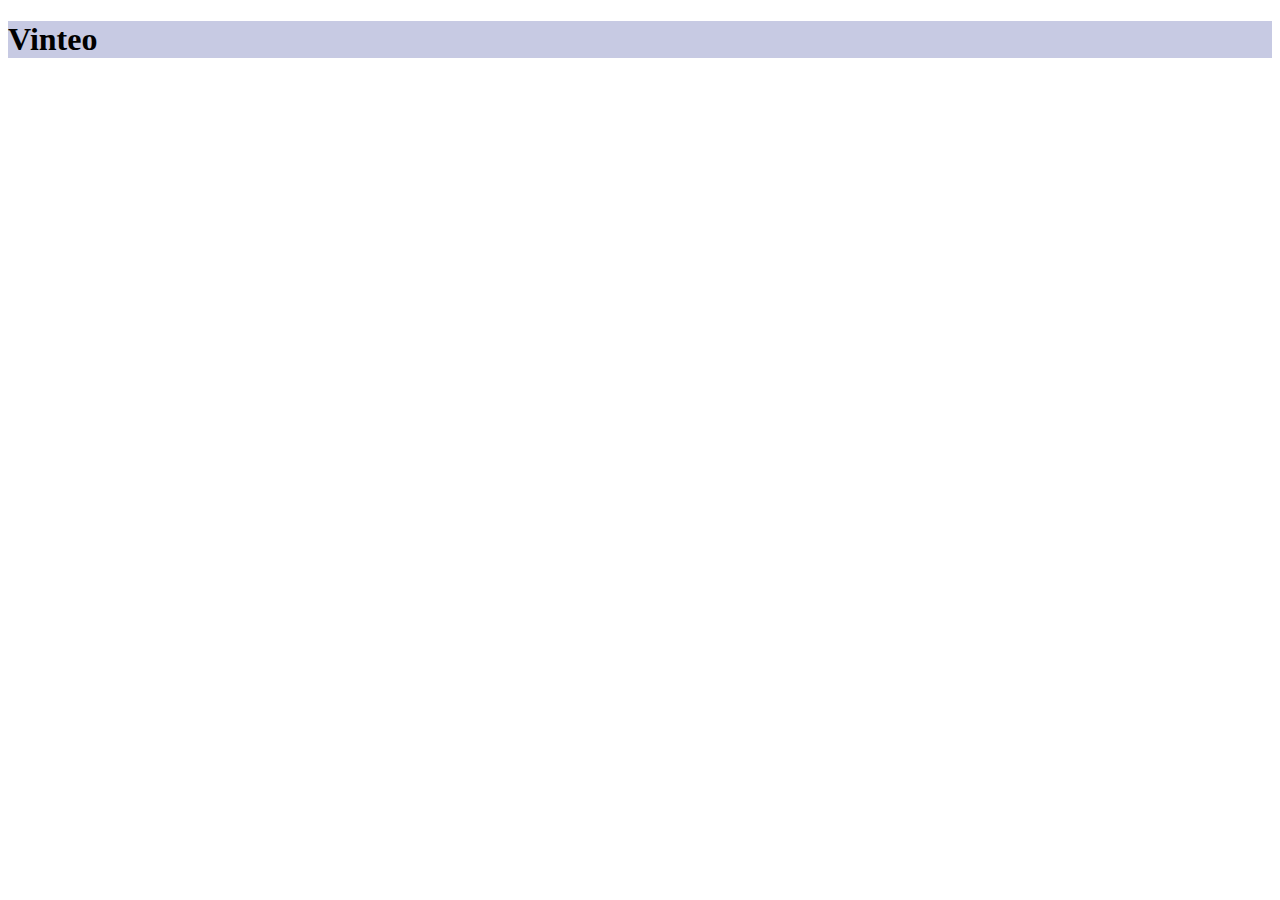
<file: index.html>
<!DOCTYPE html>
<html lang="en">
<head>
    <meta charset="UTF-8">
    <title>Title</title>
    <link rel="stylesheet" href="styles.css">
</head>
<body>
<h1>Vinteo</h1>

<script src=".//CoursesJs2023/lesson2Path1.js"></script</script>
</body>
</html>
</file>
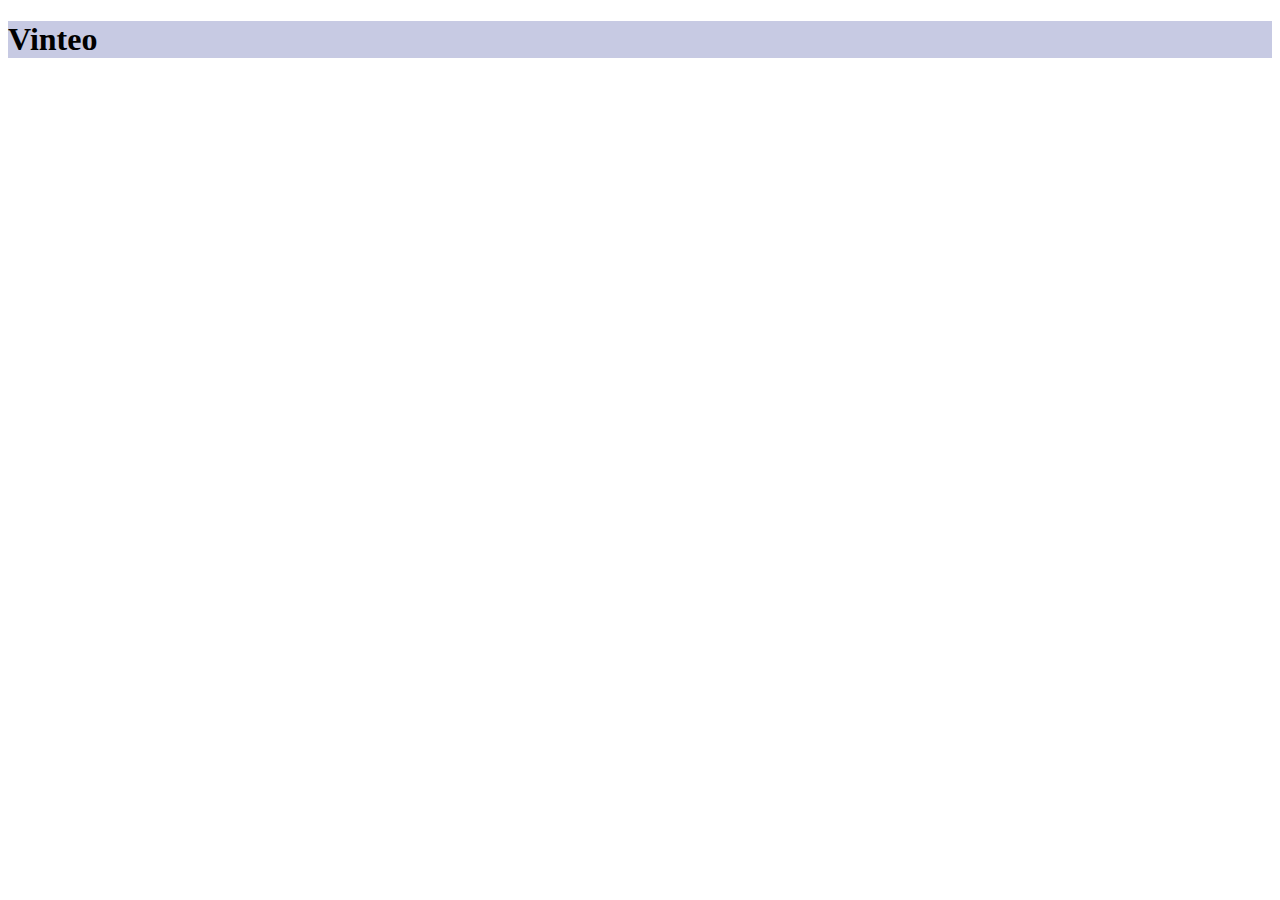
<file: learnJs/index.html>
<!DOCTYPE html>
<html lang="en">
<head>
    <meta charset="UTF-8">
    <title>Title</title>
    <link rel="stylesheet" href="styles.css">
</head>
<body>
<h1>Vinteo</h1>

<script src="./HelloWorld.js"></script</script>
</body>
</html>
</file>
<file: styles.css>
h1  {
    background-color: rgba(33, 44, 143, 0.25);
}
</file>
<file: learnJs/styles.css>
h1  {
    background-color: rgba(33, 44, 143, 0.25);
}
</file>
